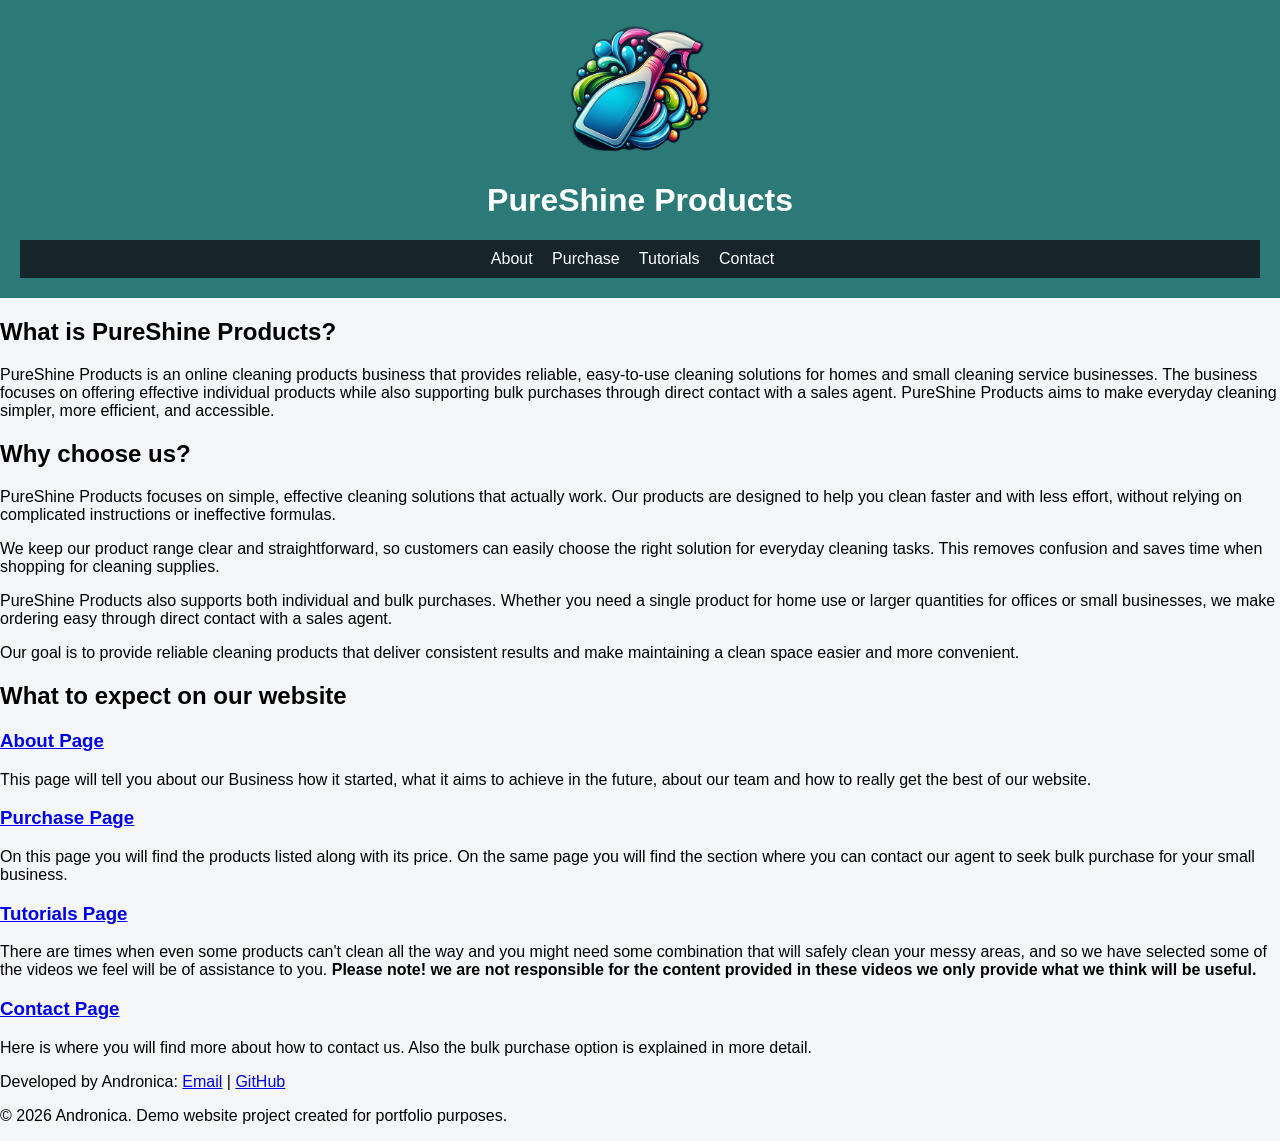
<file: index.html>
<!DOCTYPE html>
<html lang="en">
  <head>
    <meta charset="utf-8" />
    <meta name="description" content="the home page of the business summarieses the business as well as it's provisions">
    <meta name=" viewport" content="width=device-width, initial-scale=1.0">
    <title>PureShine Products</title>
  <link rel="stylesheet" href="styles.css">
  </head>
  <body>
    <header>
      <img src=" logo.png" alt="PureShine Products Logo" width=150" height="auto">
      <h1>PureShine Products</h1>
      <nav aria-label="Main Menu">
        <a href="about.html">About</a>
        <a href="purchase.html">Purchase</a>
        <a href="tutorials.html">Tutorials</a>
        <a href="contact.html">Contact</a>
      </nav>
    </header>
        <main>
          <h2>What is PureShine Products?</h2>
          <p>PureShine Products is an online cleaning products business that provides reliable, easy-to-use cleaning solutions for homes and small cleaning service businesses. The business focuses on offering effective individual products while also supporting bulk purchases through direct contact with a sales agent. PureShine Products aims to make everyday cleaning simpler, more efficient, and accessible.</p>
          <h2>Why choose us?</h2>
          <p>PureShine Products focuses on simple, effective cleaning solutions that actually work. Our products are designed to help you clean faster and with less effort, without relying on complicated instructions or ineffective formulas.</p>
          <p>We keep our product range clear and straightforward, so customers can easily choose the right solution for everyday cleaning tasks. This removes confusion and saves time when shopping for cleaning supplies.</p>
          <p>PureShine Products also supports both individual and bulk purchases. Whether you need a single product for home use or larger quantities for offices or small businesses, we make ordering easy through direct contact with a sales agent.</p>
          <p>Our goal is to provide reliable cleaning products that deliver consistent results and make maintaining a clean space easier and more convenient.</p>  
          <h2>What to expect on our website</h2>
          <h3><a href="about.html">About Page</a></h3>
          <p>This page will  tell you about our Business how it started, what it aims to achieve in the future, about our team and how to really get the best of our website.</p>
          <h3><a href="purchase.html">Purchase Page</a></h3>
          <p>On this page you will find the products listed along with its price. On the same page you will find the section where you can contact our agent to seek bulk purchase for your small business.</p>
          <h3><a href="tutorials.html">Tutorials Page</a></h3>
          <p>There are times when even some products can't clean all the way and you might need some combination that will safely clean your messy areas, and so we have selected some of the videos we feel will be of assistance to you. <strong>Please note! we are not responsible for the content provided in these videos we only provide what we think will be useful.</strong></p>
          <h3><a href="contact.html">Contact Page</a></h3>
          <p>Here is where you will find more about how to contact us. Also the bulk purchase option is explained in more detail. </p>
        </main>
        <footer>
          <p>Developed by Andronica: 
          <a href="mailto: legopeloa@gmail.com">Email</a> | 
          <a href="https://github.com/Andronica-dev" target="_blank">GitHub</a>
          </p>
          <p>&copy; 2026 Andronica. Demo website project created for portfolio purposes.</p>
        </footer>  
  </body>
</html>
</file>
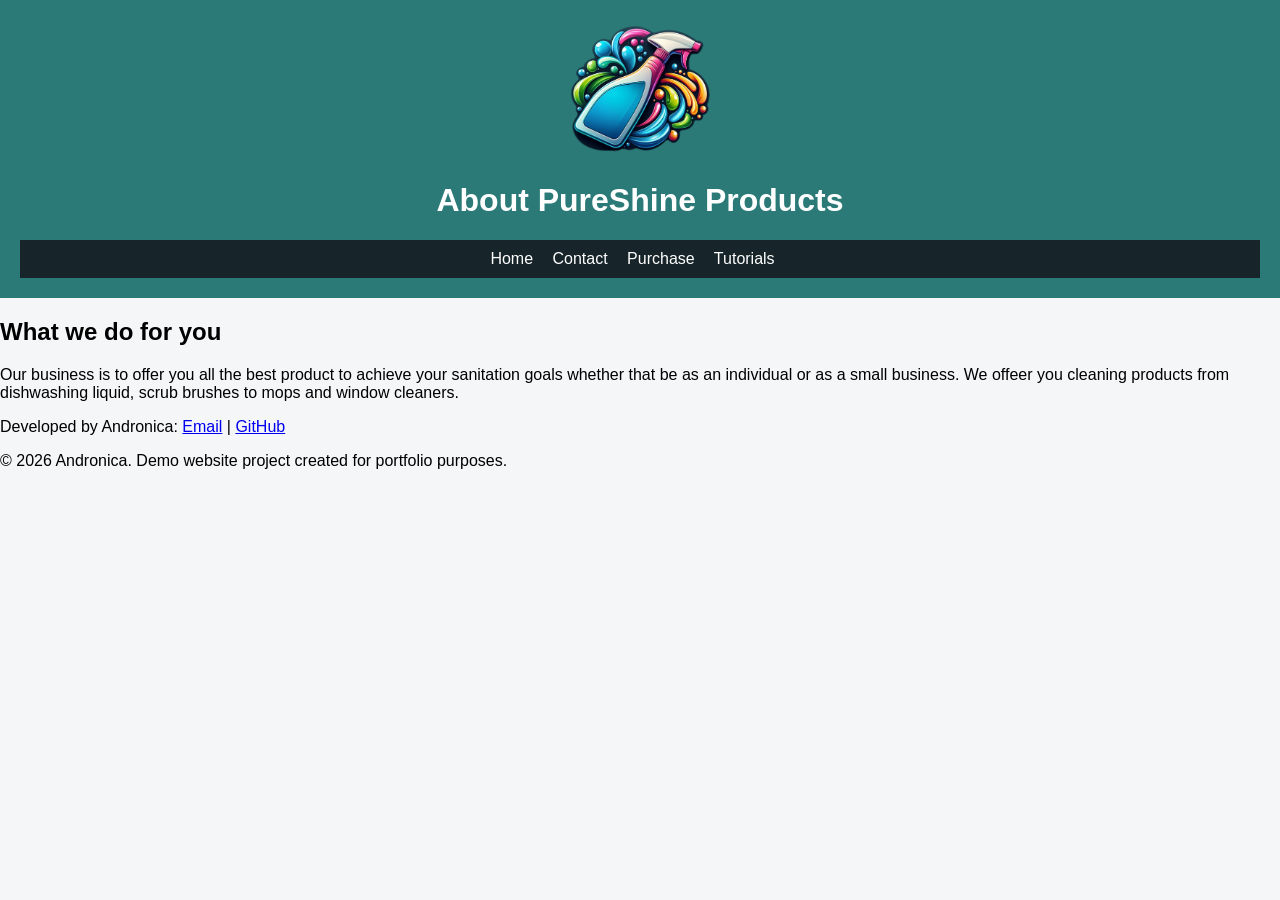
<file: about.html>
<!DOCTYPE html>
<html lang="en">
  <head>
    <meta charset="utf-8" />
    <meta name="description" content="this page talks about the business in detail">
    <meta name=" viewport" content="width=device-width, initial-scale=1.0">
    <title>About</title>
    <link rel="stylesheet" href="styles.css">
  </head>
  <body>
    <header>
      <img src=" logo.png" alt="PureShine Products Logo" width=150" height="auto">
<h1>About PureShine Products</h1>
<nav aria-label="Main Menu">
    <a href="index.html">Home</a>
    <a href="contact.html">Contact</a>
    <a href="purchase.html">Purchase</a>
    <a href="tutorials.html">Tutorials</a>
</nav>
</header>
<main>
 <!--Headings, paragraphs, images, etc. go inside here-->
  <h2>What we do for you</h2>
  <p>Our business is to offer you all the best product to achieve your sanitation goals whether that be as an individual or as a small business. We offeer you cleaning products from dishwashing liquid, scrub brushes to mops and window cleaners. </p>
</main>
    <footer>
          <p>Developed by Andronica: 
          <a href="mailto: legopeloa@gmail.com">Email</a> | 
          <a href="https://github.com/Andronica-dev" target="_blank">GitHub</a>
          </p>
          <p>&copy; 2026 Andronica. Demo website project created for portfolio purposes.</p>
    </footer>
  </body>
</html>
</file>
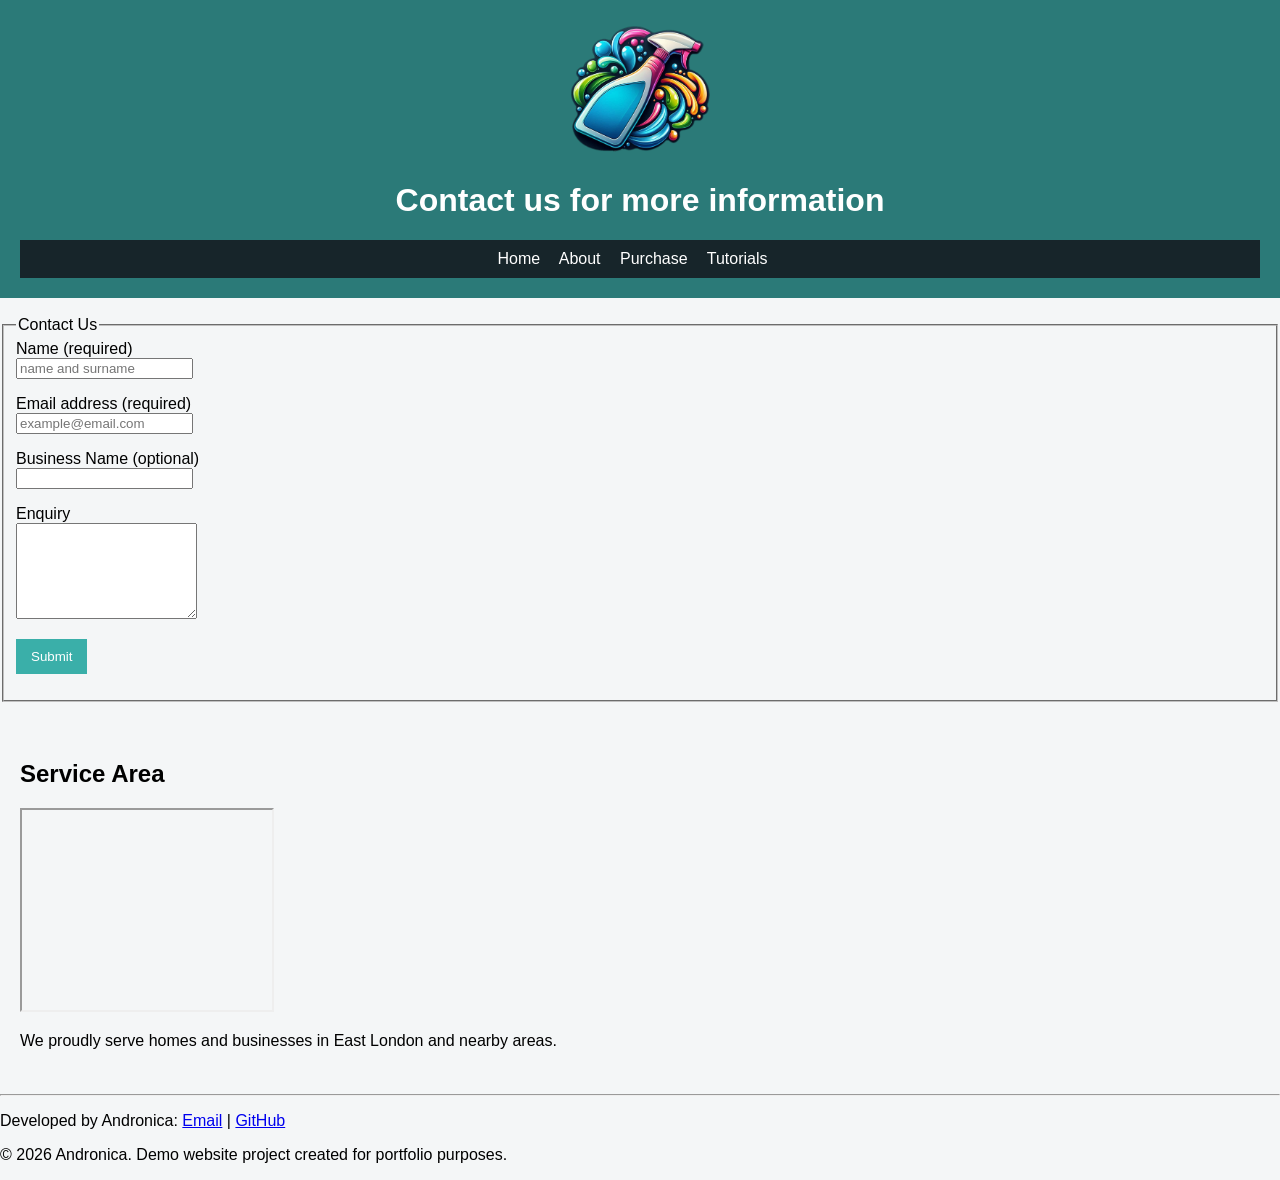
<file: contact.html>
<!DOCTYPE html>
<html lang="en">
  <head>
    <meta charset="utf-8" />
    <meta name="description" content="A contact page for the PureShine Products business site">
    <meta name=" viewport" content="width=device-width, initial-scale=1.0">
    <title>Contact</title>
    <link rel="stylesheet" href="styles.css" />
  </head>
  <body>
    <header>
      <img src=" logo.png" alt="PureShine Products Logo" width=150" height="auto">
<h1>Contact us for more information</h1>
<nav>
  <a href="index.html">Home</a>
  <a href="about.html">About</a>
  <a href="purchase.html">Purchase</a>
  <a href="tutorials.html">Tutorials</a> 
</nav>
</header>
<br>    
<main>
 <form method="POST" action="#">
   <fieldset>
   <legend>Contact Us</legend>
     <label for="full-name" size="30">Name (required)</label><br>
     <input type="text" id="full-name" name="full-name" placeholder="name and surname" required/>
     <p>
     <label for="email" size="30">Email address (required)</label><br>
     <input type="email" id="email" Placeholder="example@email.com" required />
     </p>
     <p>
   <label for="business">Business Name (optional)</label><br>
   <input type="text" id="business" name="business" />
     </p>
     <p>
     <label for="enquiry">Enquiry</label><br>
     <textarea id="enquiry" name="enquiry" rows="6"></textarea>
     </p>
     <p>
     <button type="submit">Submit</button>
     </p>
   </fieldset>
 </form>
<br>
  <section>
  <h2>Service Area</h2>

  <iframe
  src="https://www.google.com/maps?q=East+London+Eastern+Cape&output=embed"
  width="250"
  height="200">
  </iframe>

  <p>We proudly serve homes and businesses in East London and nearby areas.</p>
  </section>
  <hr>
</main>
<footer>
          <p>Developed by Andronica: 
          <a href="mailto: legopeloa@gmail.com">Email</a> | 
          <a href="https://github.com/Andronica-dev" target="_blank">GitHub</a>
          </p>
          <p>&copy; 2026 Andronica. Demo website project created for portfolio purposes.</p>
</footer>
  </body>
</html>
</file>
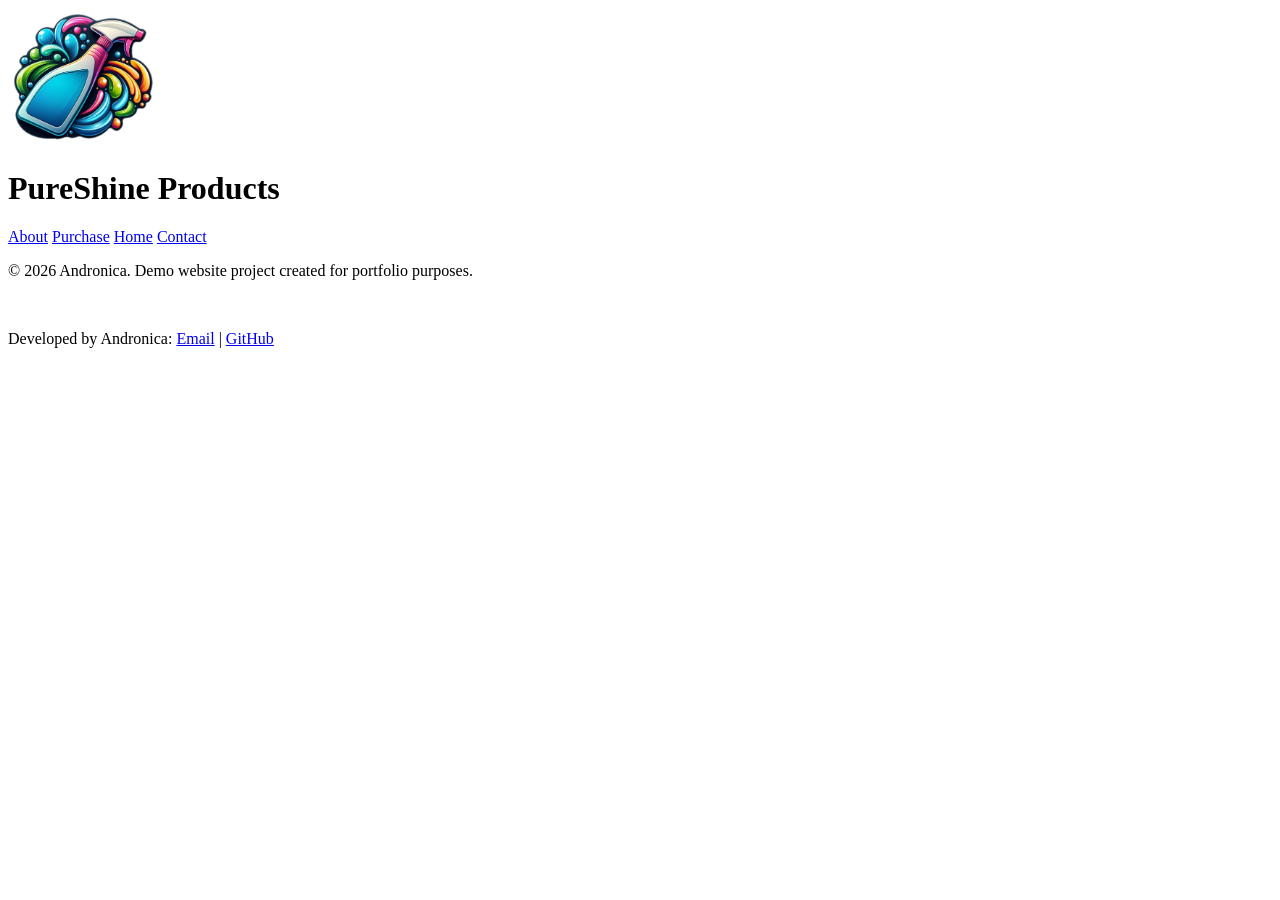
<file: tutorial.html>
<!DOCTYPE html>
<html lang="en">
  <head>
    <meta charset="utf-8" />
    <meta name="description" content="this page shows videos of cleaning tips from videos that we have found useful.">
    <meta name=" viewport" content="width=device-width, initial-scale=1.0">
    <title>Cleaning Tutorials</title>
  </head>
  <body>
    <header>
      <img src=" logo.png" alt="PureShine Products Logo" width=150" height="auto">
      <h1>PureShine Products</h1>
      <nav aria-label="Main Menu">
        <a href="about.html">About</a>
        <a href="purchase.html">Purchase</a>
        <a href="index.html">Home</a>
        <a href="contact.html">Contact</a>
      </nav>
    </header>
        <main>
          
        </main>
        <footer>
          <p>&copy; 2026 Andronica. Demo website project created for portfolio purposes.</p>
          <br>
          <p>Developed by Andronica: 
          <a href="mailto: legopeloa@gmail.com">Email</a> | 
          <a href="https://github.com/Andronica-dev" target="_blank">GitHub</a>
          </p>
        </footer>    
  </body>
</html>
</file>
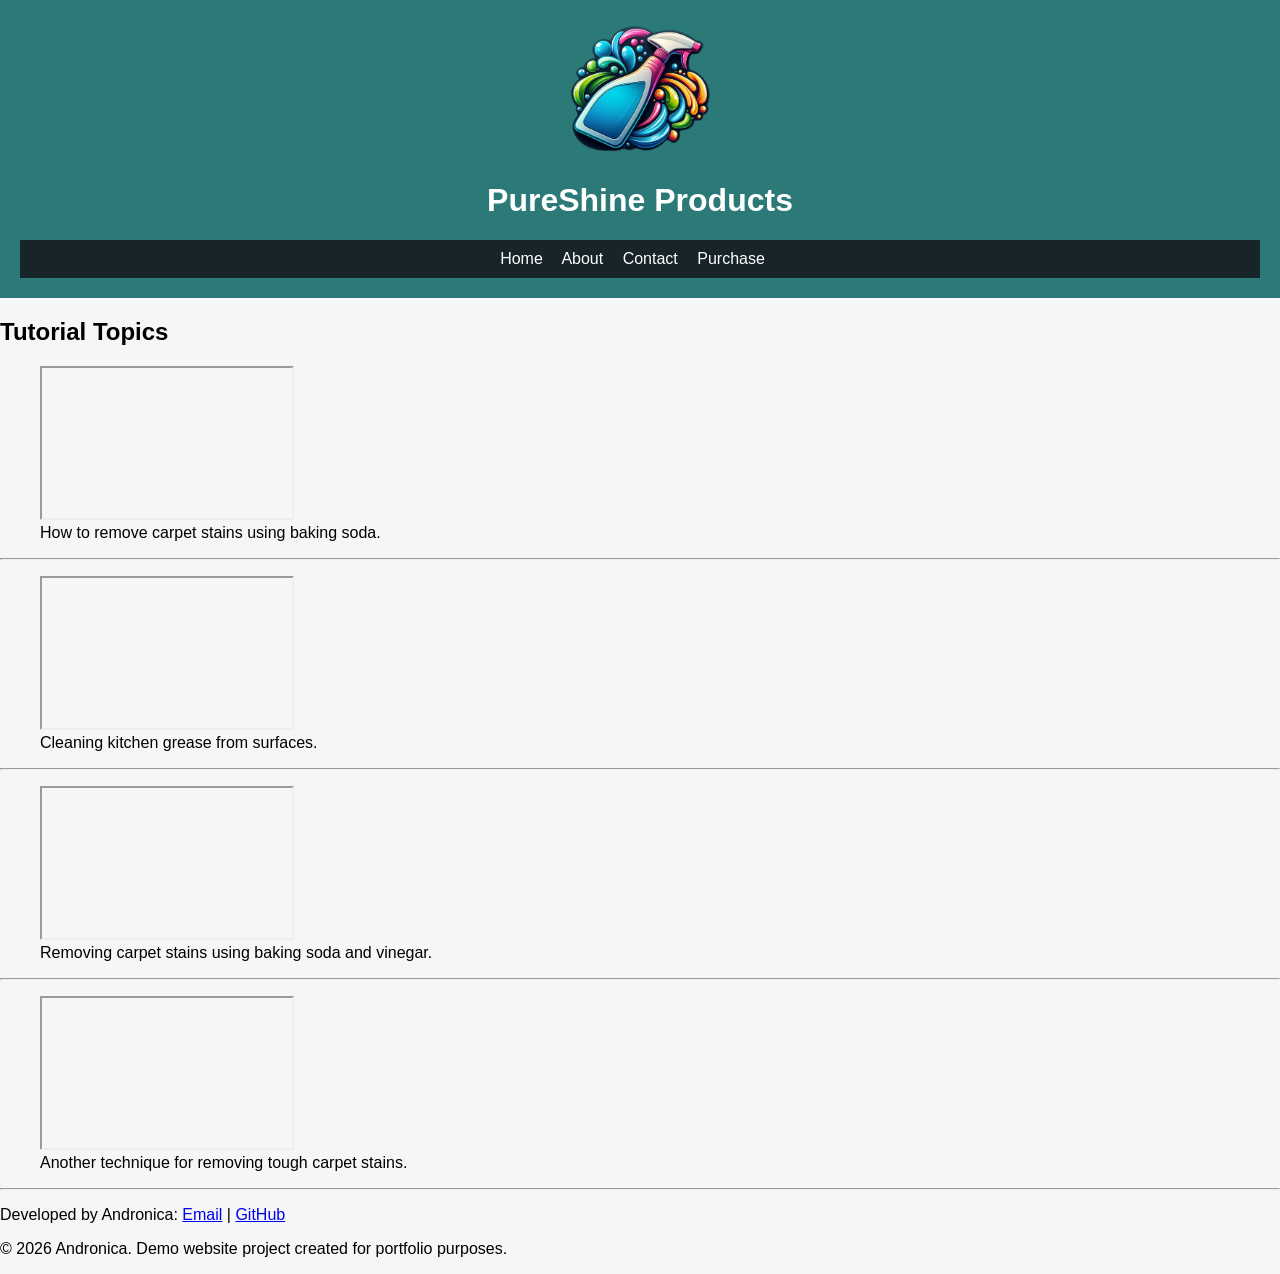
<file: tutorials.html>
<!DOCTYPE html>
<html lang="en">
  <head>
    <meta charset="utf-8" />
    <meta name="description" content="this page shows videos of cleaning tips from videos that we have found useful.">
    <meta name=" viewport" content="width=device-width, initial-scale=1.0">
    <title>Cleaning Tutorials</title>
  <link rel="stylesheet" href="styles.css">
  </head>
  <body>
    <header>
      <img src=" logo.png" alt="PureShine Products Logo" width=150" height="auto">
      <h1>PureShine Products</h1>
      <nav aria-label="Main Menu">
        <a href="index.html">Home</a>
        <a href="about.html">About</a>
        <a href="contact.html">Contact</a>
        <a href="purchase.html">Purchase</a>
      </nav>
    </header>
        <main>
  <h2>Tutorial Topics</h2>
          <figure>
  <iframe width="250" 
  height="150" src="https://www.youtube.com/embed/piQlgchGIVg" allowfullscreen></iframe>
  <figcaption>How to remove carpet stains using baking soda.</figcaption>
</figure>

<hr>

<figure>
  <iframe width="250" 
  height="150" src="https://www.youtube.com/embed/5h9KpizHAf8" allowfullscreen></iframe>
  <figcaption>Cleaning kitchen grease from surfaces.</figcaption>
</figure>

          <hr>
          
          <figure>
  <iframe width="250" 
  height="150" src="https://www.youtube.com/embed/Wo_jXKHm9AY" allowfullscreen></iframe>
  <figcaption>Removing carpet stains using baking soda and vinegar.</figcaption>
</figure>

<hr>

<figure>
  <iframe width="250" 
  height="150" src="https://www.youtube.com/embed/YTvaiBLkw0U" allowfullscreen></iframe>
  <figcaption>Another technique for removing tough carpet stains.</figcaption>
</figure>
          <hr>
        </main>
        <footer>
          <p>Developed by Andronica: 
          <a href="mailto: legopeloa@gmail.com">Email</a> | 
          <a href="https://github.com/Andronica-dev" target="_blank">GitHub</a>
          </p>
          <p>&copy; 2026 Andronica. Demo website project created for portfolio purposes.</p>
        </footer>    
  </body>
</html>
</file>
<file: styles.css>
body {
  font-family: Arial, sans-serif;
  margin: 0;
  background-color: #f4f6f7;
}

header {
  background-color: #2b7a78;
  color: white;
  padding: 20px;
  text-align: center;
}

nav {
  background-color: #17252a;
  padding: 10px;
}

nav a {
  color: white;
  margin-right: 15px;
  text-decoration: none;
}

section {
  padding: 20px;
}

button {
  background-color: #3aafa9;
  color: white;
  border: none;
  padding: 10px 15px;
}
</file>
